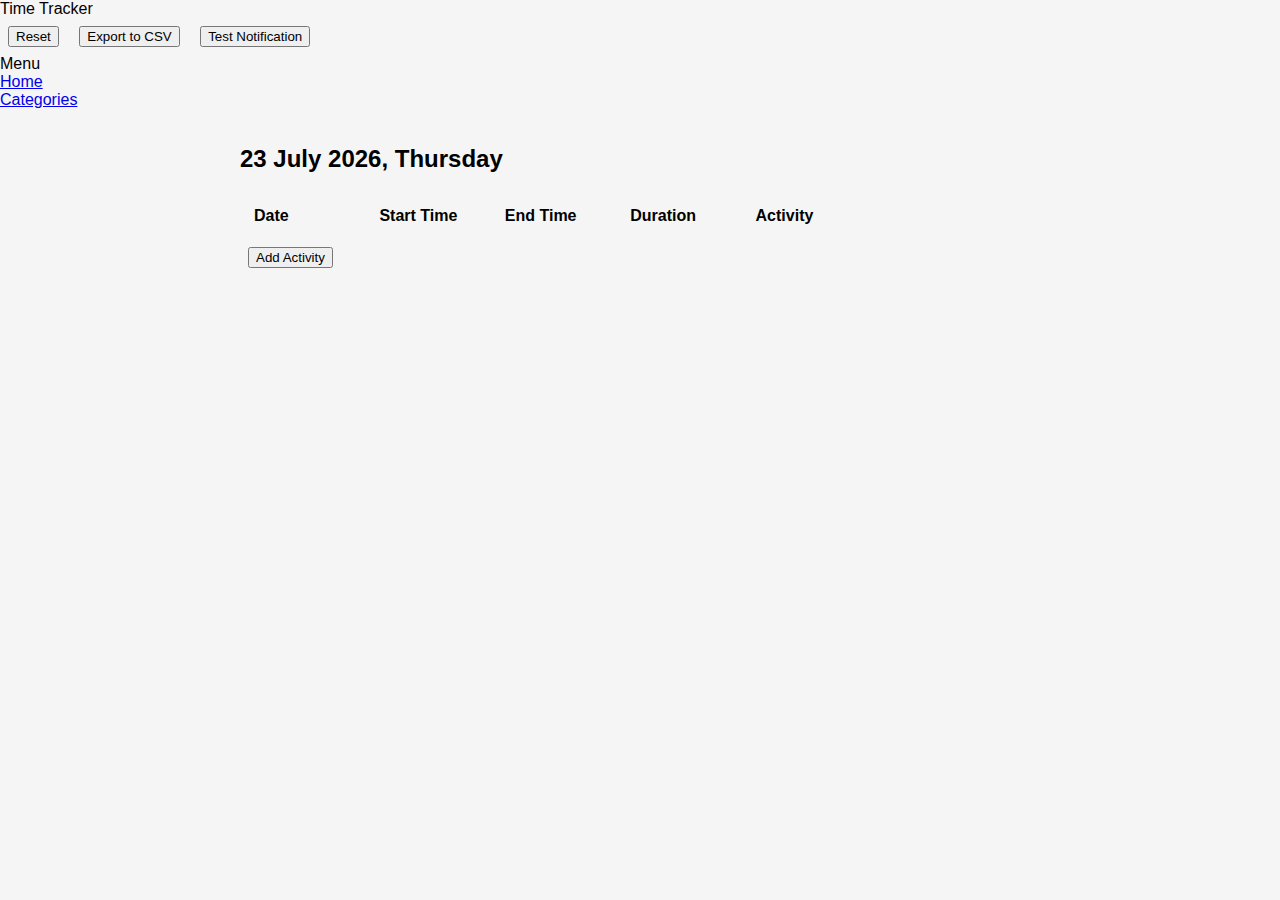
<file: index.html>
<!DOCTYPE html>
<html lang="en">
<head>
    <meta charset="UTF-8">
    <meta name="viewport" content="width=device-width, initial-scale=1.0">
    <title>Time Tracker</title>
    <link rel="stylesheet" href="style.css">
    <link rel="stylesheet" href="https://fonts.googleapis.com/icon?family=Material+Icons">
    <link rel="stylesheet" href="https://code.getmdl.io/1.3.0/material.indigo-pink.min.css">
    <script defer src="https://code.getmdl.io/1.3.0/material.min.js"></script>
    <script defer src="script.js"></script>
</head>
<body>
    <div class="mdl-layout mdl-js-layout mdl-layout--fixed-header">
        <header class="mdl-layout__header">
            <div class="mdl-layout__header-row">
                <span class="mdl-layout-title">Time Tracker</span>
                <div class="mdl-layout-spacer"></div>
                <nav class="mdl-navigation mdl-layout--large-screen-only">
                    <button id="resetBtn" class="mdl-button mdl-js-button mdl-button--raised mdl-js-ripple-effect mdl-button--accent">
                        Reset
                    </button>
                    <button id="exportBtn" class="mdl-button mdl-js-button mdl-button--raised mdl-js-ripple-effect mdl-button--primary">
                        Export to CSV
                    </button>
<button id="testNotificationBtn" class="mdl-button mdl-js-button mdl-button--raised mdl-js-ripple-effect mdl-button--primary">
  Test Notification
</button>

                </nav>
            </div>
        </header>
        <div class="mdl-layout__drawer">
            <span class="mdl-layout-title">Menu</span>
            <nav class="mdl-navigation">
                <li><a class="mdl-navigation__link" href="#">Home</a></li>
                <li><a class="mdl-navigation__link" href="categories.html">Categories</a></li>
            </nav>
        </div>
        <main class="mdl-layout__content">
            <div class="page-content">
                <h2 id="currentDayDate" class="mdl-typography--headline mdl-typography--font-light mdl-typography--text-center"></h2>
                
                <div class="mdl-grid">
                    <div class="mdl-cell mdl-cell--12-col">
                        <div class="table-wrapper">
                            <table class="mdl-data-table mdl-js-data-table mdl-shadow--2dp">
                                <thead>
                                    <tr>
                                        <th class="mdl-data-table__cell--non-numeric">Date</th>
                                        <th class="mdl-data-table__cell--non-numeric">Start Time</th>
                                        <th class="mdl-data-table__cell--non-numeric">End Time</th>
                                        <th class="mdl-data-table__cell--non-numeric">Duration</th>
                                        <th class="mdl-data-table__cell--non-numeric">Activity</th>   
                                    </tr>                    
                                </thead>
                                <tbody id="activityTable">
                                </tbody>
                            </table>
                        </div>
                    </div>
                    <div class="mdl-cell mdl-cell--12-col mdl-typography--text-center">
                        <button id="addActivityBtn" class="mdl-button mdl-js-button mdl-button--raised mdl-js-ripple-effect mdl-button--accent">
                            Add Activity
                        </button>
                    </div>
                </div>
            </div>
        </main>
    </div>
    
    <!-- Modal -->
<div id="activityModal" class="modal" style="display:none">
    <div class="modal-content">
        <span class="close">&times;</span>
        <h2>Enter Activity</h2>
        <label for="activityInput">What did you do in the previous hour?</label>
        <input type="text" id="activityInput">
        <div>
            <label for="startTime">Start Time:</label>
            <input type="time" id="startTime">
        </div>
        <div>
            <label for="endTime">End Time:</label>
            <input type="time" id="endTime">
        </div>
        <div>
            <label for="duration">Duration:</label>
            <input type="text" id="duration" readonly>
        </div>
        <div>
            <label for="categorySelect">Category:</label>
            <select id="categorySelect"></select>
        </div>
        <button id="activitySubmitBtn" class="mdl-button mdl-js-button mdl-button--raised mdl-js-ripple-effect mdl-button--primary">Submit</button>
    </div>
</div>

<script>
// Function to calculate duration and display it in the table
function calculateDuration(startTime, endTime) {
  const start = new Date(`01/01/2000 ${startTime}`);
  const end = new Date(`01/01/2000 ${endTime}`);
  const duration = (end - start) / (1000 * 60);
  return duration.toFixed(2);
}
</script>

</body>
</html>
</file>
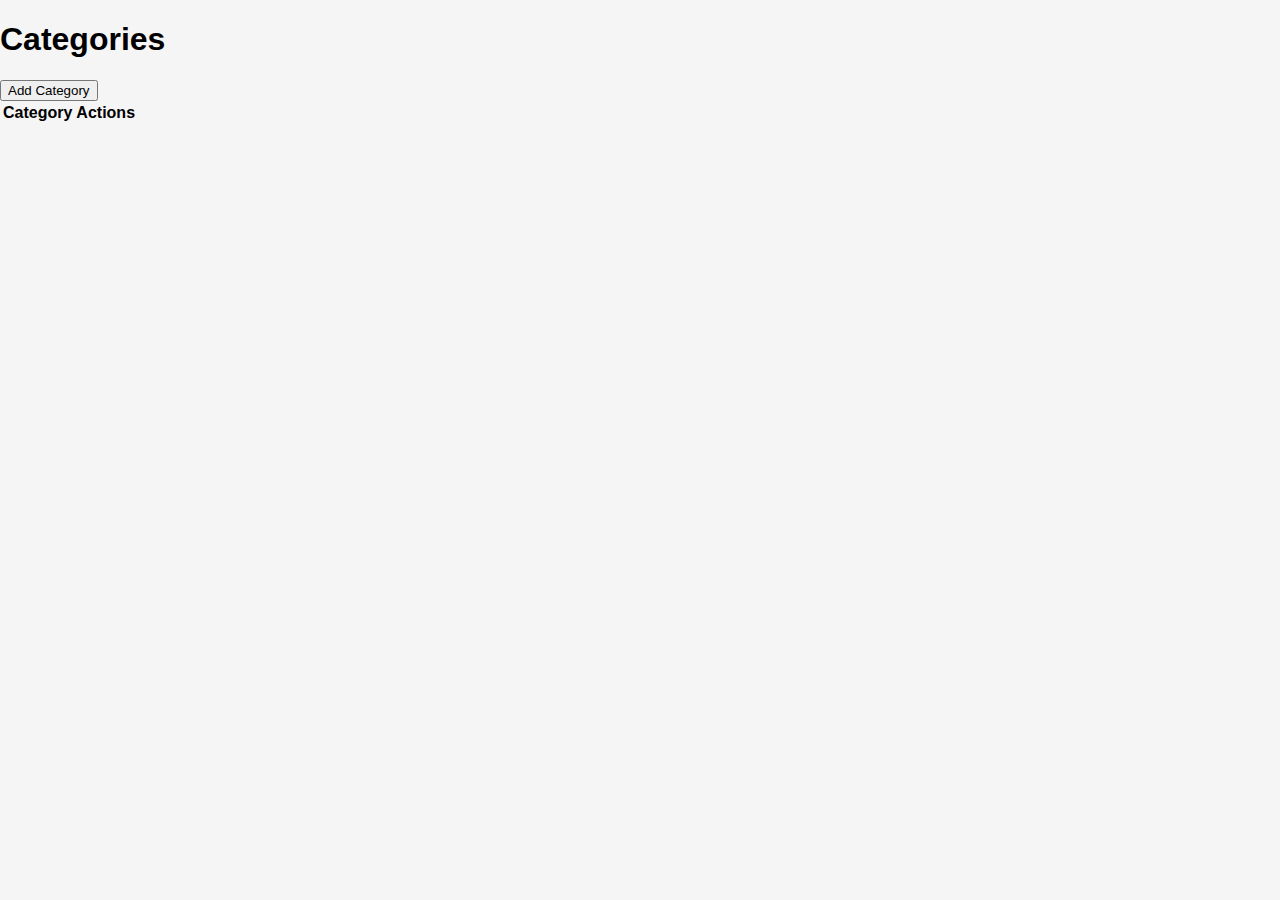
<file: categories.html>
<!DOCTYPE html>
<html lang="en">
<head>
    <meta charset="UTF-8">
    <meta name="viewport" content="width=device-width, initial-scale=1.0">
    <title>Categories</title>
    <link rel="stylesheet" href="style.css">
    <link rel="stylesheet" href="https://fonts.googleapis.com/icon?family=Material+Icons">
    <link rel="stylesheet" href="https://code.getmdl.io/1.3.0/material.indigo-pink.min.css">
    <script defer src="https://code.getmdl.io/1.3.0/material.min.js"></script>
</head>
<body>
    <header>
        <h1>Categories</h1>
<!-- Wrap the table in a div with the mdl-data-table class -->
<div class="mdl-data-table mdl-js-data-table mdl-shadow--2dp">
  <table id="categoryTable" class="mdl-data-table__cell--non-numeric">
    <thead>
      <tr>
        <th class="mdl-data-table__cell--non-numeric">Category</th>
        <th class="mdl-data-table__cell--non-numeric">Actions</th>
      </tr>
    </thead>
    <tbody></tbody>
  </table>
</div>

    </header>
    <main>
        <button id="addCategoryBtn">Add Category</button>
        <table>
            <thead>
                <tr>
                    <th>Category</th>
                    <th>Actions</th>
                </tr>
            </thead>
            <tbody id="categoryTable">
            </tbody>
        </table>
    </main>
    <script src="categories.js"></script>
</body>
</html>
</file>
<file: style.css>
body {
    font-family: 'Roboto', 'Helvetica', Arial, sans-serif;
    margin: 0;
    padding: 0;
    background-color: #f5f5f5;
}

.mdl-data-table th.mdl-data-table__cell--non-numeric,
.mdl-data-table td.mdl-data-table__cell--non-numeric {
    text-align: left !important;
}
.mdl-data-table {
  width: 100%;
  table-layout: fixed;
}

.mdl-data-table th,
.mdl-data-table td {
  text-align: center;
}

.mdl-data-table th:nth-child(1),
.mdl-data-table td:nth-child(1),
.mdl-data-table th:nth-child(2),
.mdl-data-table td:nth-child(2),
.mdl-data-table th:nth-child(3),
.mdl-data-table td:nth-child(3),
.mdl-data-table th:nth-child(4),
.mdl-data-table td:nth-child(4) {
  width: 15%;
}

.mdl-data-table th:nth-child(5),
.mdl-data-table td:nth-child(5) {
  width: 40%;
  min-width: 70ch;
  max-width: 70ch;
  overflow: hidden;
  text-overflow: ellipsis;
  white-space: nowrap;
}

.mdl-data-table td:nth-child(5):hover {
  overflow: visible;
  white-space: normal;
  cursor: pointer;
}


.mdl-layout__header-row {
    justify-content: center;
}

.mdl-button {
    margin: 0.5rem;
}

.page-content {
    padding: 16px;
}

.mdl-grid {
    max-width: 800px;
    margin: 0 auto;
}

.mdl-layout__content {
    display: flex;
    flex-direction: column;
    justify-content: center;
    align-items: center;
}

/* Modal Styles */
.modal {
  display: none;
  position: fixed;
  z-index: 1;
  left: 0;
  top: 0;
  width: 100%;
  height: 100%;
  overflow: auto;
  background-color: rgba(0, 0, 0, 0.4);
}

.modal-content {
  background-color: #fefefe;
  margin: 15% auto;
  padding: 20px;
  border: 1px solid #888;
  width: 80%;
  max-width: 500px;
}

.close {
  color: #aaaaaa;
  float: right;
  font-size: 28px;
  font-weight: bold;
}

.close:hover,
.close:focus {
  color: #000;
  text-decoration: none;
  cursor: pointer;
}



.modal h2 {
    font-size: 24px;
    margin-bottom: 1rem;
}

.modal label {
    display: block;
    margin-bottom: 0.5rem;
}

.modal input {
    width: 100%;
    padding: 8px;
    box-sizing: border-box;
    margin-bottom: 1rem;
    border: 1px solid #ccc;
    border-radius: 5px;
}

/* Override MDL styles for table headers and cells */
.mdl-data-table th,
.mdl-data-table td {
  padding: 12px; !important
  text-align: left; !important
}
</file>
